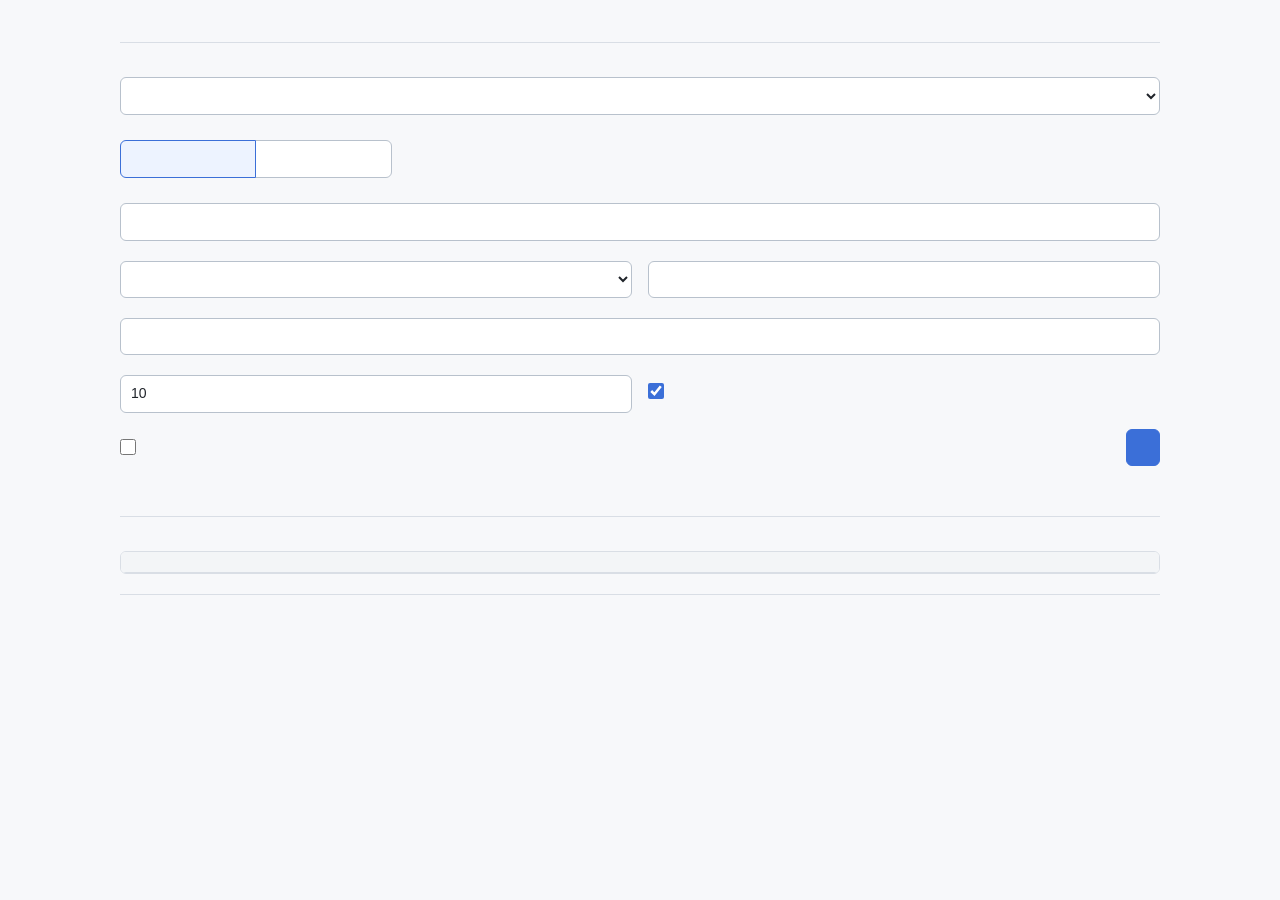
<file: pages/source-diagnostics/index.html>
<!doctype html>
<html lang="zh-CN">
  <head>
    <meta charset="utf-8" />
    <meta name="viewport" content="width=device-width, initial-scale=1" />
    <title></title>
    <link rel="stylesheet" href="./style.css" />
  </head>
  <body>
    <main class="page-shell">
      <header class="page-header">
        <h1 data-i18n="title"></h1>
        <p data-i18n="description"></p>
      </header>

      <form id="probe-form" novalidate>
        <section class="tool-section" aria-labelledby="source-heading">
          <h2 id="source-heading" data-i18n="headings.source"></h2>

          <div class="field field-wide">
            <label for="source-select" data-i18n="source.label"></label>
            <select id="source-select"></select>
          </div>

          <div id="saved-source" class="saved-source" hidden>
            <p class="section-note" data-i18n="source.savedSummary"></p>
            <dl class="source-facts">
              <div>
                <dt data-i18n="fields.sourceType"></dt>
                <dd id="saved-source-type"></dd>
              </div>
              <div>
                <dt data-i18n="fields.sourceAddress"></dt>
                <dd id="saved-source-url" class="breakable"></dd>
              </div>
              <div>
                <dt data-i18n="fields.proxyConfigured"></dt>
                <dd id="saved-source-proxy"></dd>
              </div>
              <div>
                <dt data-i18n="fields.timeout"></dt>
                <dd id="saved-source-timeout"></dd>
              </div>
              <div>
                <dt data-i18n="fields.currentTls"></dt>
                <dd id="saved-source-tls"></dd>
              </div>
            </dl>
          </div>

          <div id="draft-fields" class="draft-fields">
            <h3 data-i18n="headings.draft"></h3>

            <fieldset class="field source-type-field">
              <legend data-i18n="fields.sourceType"></legend>
              <div class="segment-control">
                <input
                  id="source-type-rss"
                  type="radio"
                  name="source-type"
                  value="rss"
                  checked
                />
                <label for="source-type-rss" data-i18n="sourceTypes.rss"></label>
                <input
                  id="source-type-twitter"
                  type="radio"
                  name="source-type"
                  value="twitter"
                />
                <label
                  for="source-type-twitter"
                  data-i18n="sourceTypes.twitter"
                ></label>
              </div>
            </fieldset>

            <div id="rss-fields" class="field-grid">
              <div class="field field-wide">
                <label for="source-url" data-i18n="fields.url"></label>
                <input
                  id="source-url"
                  type="url"
                  inputmode="url"
                  spellcheck="false"
                  required
                />
              </div>

              <div class="field">
                <label for="auth-mode" data-i18n="fields.authMode"></label>
                <select id="auth-mode">
                  <option value="none" data-i18n="auth.none"></option>
                  <option value="query" data-i18n="auth.query"></option>
                  <option value="header" data-i18n="auth.header"></option>
                </select>
              </div>

              <div class="field">
                <label
                  for="temporary-key"
                  data-i18n="fields.temporaryKey"
                ></label>
                <input
                  id="temporary-key"
                  type="password"
                  autocomplete="off"
                  spellcheck="false"
                />
              </div>
            </div>

            <div id="twitter-fields" class="field-grid" hidden>
              <div class="field">
                <label
                  for="twitter-username"
                  data-i18n="fields.username"
                ></label>
                <input
                  id="twitter-username"
                  type="text"
                  autocomplete="off"
                  spellcheck="false"
                  required
                />
              </div>

              <div class="field">
                <label for="nitter-url" data-i18n="fields.nitterUrl"></label>
                <input
                  id="nitter-url"
                  type="url"
                  inputmode="url"
                  spellcheck="false"
                />
              </div>
            </div>

            <div class="field-grid common-fields">
              <div class="field field-wide">
                <label for="proxy-url" data-i18n="fields.proxyUrl"></label>
                <input
                  id="proxy-url"
                  type="url"
                  inputmode="url"
                  spellcheck="false"
                />
              </div>

              <div class="field">
                <label for="timeout" data-i18n="fields.timeout"></label>
                <input
                  id="timeout"
                  type="number"
                  min="3"
                  max="30"
                  step="1"
                  value="10"
                  required
                />
              </div>

              <div class="field checkbox-field">
                <input id="verify-ssl" type="checkbox" checked />
                <label for="verify-ssl" data-i18n="fields.verifySsl"></label>
              </div>
            </div>
          </div>

          <div class="command-row">
            <div class="field checkbox-field full-check-field">
              <input id="full-check" type="checkbox" />
              <label for="full-check" data-i18n="fields.fullCheck"></label>
            </div>
            <button id="run-probe" type="submit">
              <span data-i18n="actions.run"></span>
            </button>
          </div>

          <p id="request-status" class="request-status" aria-live="polite"></p>
          <p
            id="error-text"
            class="error-text breakable"
            role="alert"
            aria-live="polite"
            hidden
          ></p>
        </section>
      </form>

      <section class="tool-section result-section" aria-labelledby="results-heading">
        <h2 id="results-heading" data-i18n="headings.results"></h2>
        <div class="result-frame">
          <table>
            <thead>
              <tr>
                <th scope="col" data-i18n="results.mode"></th>
                <th scope="col" data-i18n="results.status"></th>
                <th scope="col" data-i18n="results.latency"></th>
                <th scope="col" data-i18n="results.httpStatus"></th>
                <th scope="col" data-i18n="results.feedRecognition"></th>
                <th scope="col" data-i18n="results.error"></th>
              </tr>
            </thead>
            <tbody id="result-body"></tbody>
          </table>
        </div>
      </section>

      <section
        class="recommendation-section"
        aria-labelledby="recommendation-heading"
      >
        <h2
          id="recommendation-heading"
          data-i18n="headings.recommendation"
        ></h2>
        <p id="recommendation-message" class="breakable"></p>
        <dl id="recommendation-facts" class="recommendation-facts" hidden>
          <div>
            <dt data-i18n="recommendation.tlsLabel"></dt>
            <dd id="recommendation-tls"></dd>
          </div>
          <div>
            <dt data-i18n="recommendation.proxyLabel"></dt>
            <dd id="recommendation-proxy"></dd>
          </div>
        </dl>
        <div id="security-warning" class="security-warning" role="alert" hidden>
          <strong data-i18n="recommendation.warningHeading"></strong>
          <span id="security-warning-text"></span>
        </div>
      </section>
    </main>

    <script type="module" src="./app.js"></script>
  </body>
</html>
</file>
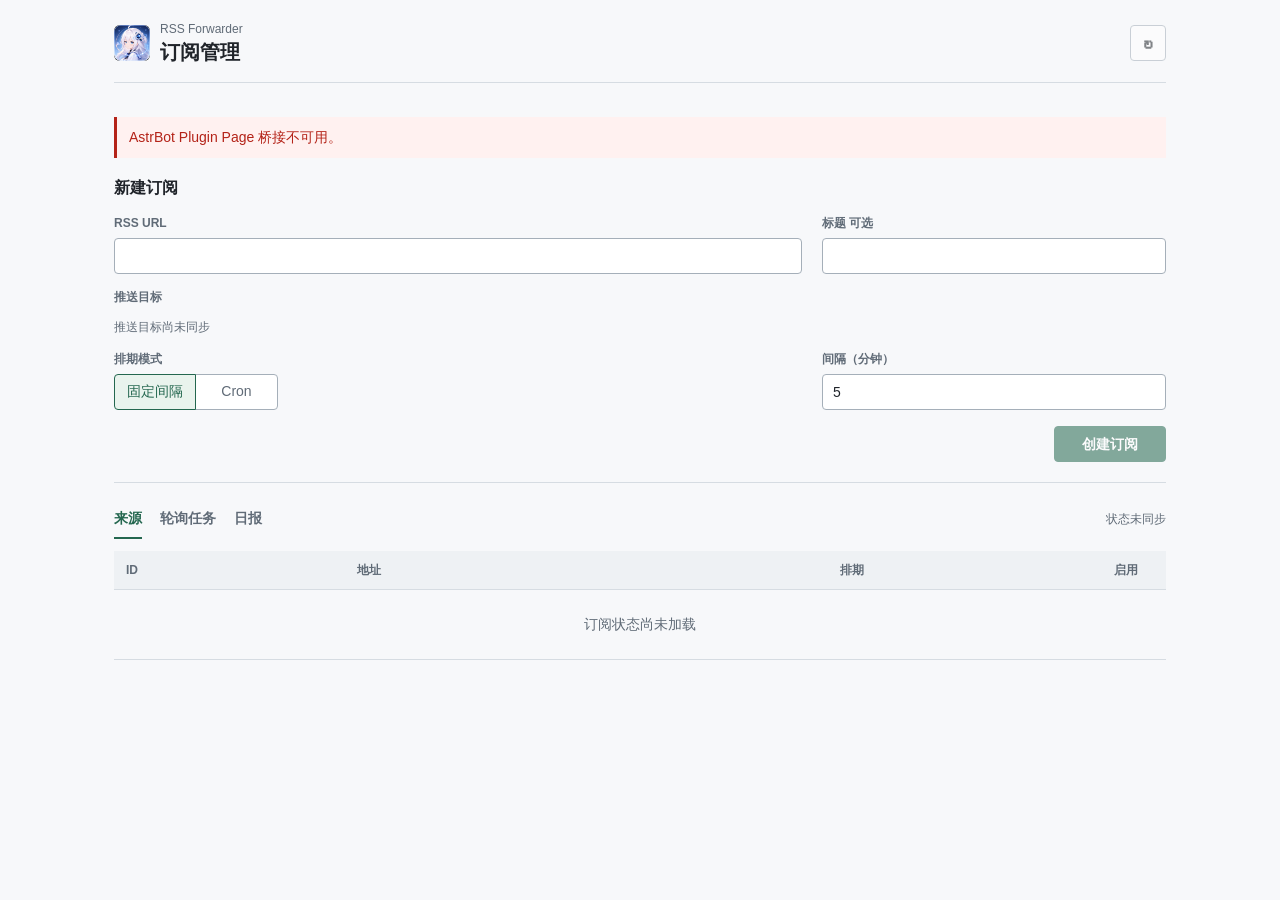
<file: pages/subscriptions/index.html>
<!doctype html>
<html lang="zh-CN">
  <head>
    <meta charset="utf-8" />
    <meta name="viewport" content="width=device-width, initial-scale=1" />
    <title>订阅管理 · RSS Forwarder</title>
    <link rel="stylesheet" href="./style.css" />
  </head>
  <body>
    <main class="page-shell">
      <header class="page-header">
        <div class="brand">
          <img class="brand-logo" src="[data-uri]" width="36" height="36" alt="" />
          <div><span class="brand-name">RSS Forwarder</span><h1>订阅管理</h1></div>
        </div>
        <button id="refresh" type="button" aria-label="刷新" title="刷新" disabled>&#8635;</button>
      </header>

      <div class="feedback" aria-live="polite">
        <p id="request-status" role="status">正在连接…</p>
        <p id="error-text" role="alert" hidden></p>
      </div>

      <section class="create-section" aria-labelledby="create-heading">
        <h2 id="create-heading">新建订阅</h2>
        <form id="create-form" aria-busy="true">
          <fieldset id="create-fields" disabled>
            <div class="field-grid">
              <div class="field url-field">
                <label for="rss-url">RSS URL</label>
                <input id="rss-url" name="url" type="url" inputmode="url" autocomplete="off" spellcheck="false" required />
              </div>
              <div class="field">
                <label for="subscription-title">标题 <span class="muted">可选</span></label>
                <input id="subscription-title" name="title" type="text" autocomplete="off" />
              </div>
              <fieldset class="field targets-field">
                <legend>推送目标</legend>
                <div id="target-options" class="target-options"></div>
                <p id="targets-empty" class="muted">正在加载目标…</p>
              </fieldset>
              <fieldset class="field schedule-mode-field">
                <legend>排期模式</legend>
                <div class="segment-control">
                  <input id="mode-interval" name="schedule-mode" type="radio" value="interval" checked />
                  <label for="mode-interval">固定间隔</label>
                  <input id="mode-cron" name="schedule-mode" type="radio" value="cron" />
                  <label for="mode-cron">Cron</label>
                </div>
              </fieldset>
              <div id="interval-field" class="field">
                <label for="interval-minutes">间隔（分钟）</label>
                <input id="interval-minutes" type="number" min="1" step="1" value="5" required />
              </div>
              <div id="cron-field" class="field" hidden>
                <label for="cron-expression">Cron 表达式</label>
                <input id="cron-expression" type="text" placeholder="0 * * * *" autocomplete="off" spellcheck="false" disabled />
              </div>
            </div>
            <div class="form-actions"><button id="create-subscription" type="submit" disabled>创建订阅</button></div>
          </fieldset>
        </form>
      </section>

      <section class="list-section" aria-label="订阅列表">
        <div class="list-toolbar">
          <div class="tabs" role="tablist" aria-label="订阅类型">
            <button id="tab-feeds" type="button" role="tab" aria-selected="true" aria-controls="subscription-panel" data-kind="feeds">来源</button>
            <button id="tab-jobs" type="button" role="tab" aria-selected="false" aria-controls="subscription-panel" tabindex="-1" data-kind="jobs">轮询任务</button>
            <button id="tab-daily_digests" type="button" role="tab" aria-selected="false" aria-controls="subscription-panel" tabindex="-1" data-kind="daily_digests">日报</button>
          </div>
          <span id="revision" class="muted"></span>
        </div>
        <div id="subscription-panel" role="tabpanel" aria-labelledby="tab-feeds" tabindex="0">
          <div class="table-frame">
            <table>
              <caption id="table-caption" class="sr-only">来源</caption>
              <thead><tr>
                <th scope="col" class="id-column">ID</th>
                <th id="source-column" scope="col">地址</th>
                <th scope="col" class="schedule-column">排期</th>
                <th scope="col" class="enabled-column">启用</th>
              </tr></thead>
              <tbody id="subscription-rows"></tbody>
            </table>
          </div>
          <p id="list-empty" class="empty-state">正在加载订阅…</p>
        </div>
      </section>
    </main>
    <script type="module" src="./app.js"></script>
  </body>
</html>
</file>
<file: pages/source-diagnostics/style.css>
:root {
  color-scheme: light;
  --color-background: #f7f8fa;
  --color-surface: #ffffff;
  --color-surface-muted: #f3f5f7;
  --color-text: #20242a;
  --color-text-muted: #66707c;
  --color-border: #d9dee5;
  --color-border-strong: #b8c1cc;
  --color-accent: #3b6fd8;
  --color-accent-hover: #315fba;
  --color-button-text: #ffffff;
  --color-accent-soft: #edf3ff;
  --color-success: #197044;
  --color-success-soft: #edf8f2;
  --color-danger: #b42318;
  --color-danger-soft: #fff1f0;
  --color-warning: #8a4b08;
  --color-warning-soft: #fff7e6;
  --focus-ring: rgba(59, 111, 216, 0.24);
  --control-height: 2.35rem;
  --radius: 0.375rem;
  font-family:
    Inter, "Noto Sans SC", "Noto Sans JP", "Segoe UI", sans-serif;
}

[data-theme="dark"] {
  color-scheme: dark;
  --color-background: #15181d;
  --color-surface: #1d2127;
  --color-surface-muted: #252a31;
  --color-text: #edf0f3;
  --color-text-muted: #aab2bd;
  --color-border: #343b45;
  --color-border-strong: #4a5360;
  --color-accent: #82aaff;
  --color-accent-hover: #a0bcff;
  --color-button-text: #14213d;
  --color-accent-soft: #202d49;
  --color-success: #72d7a5;
  --color-success-soft: #193428;
  --color-danger: #ff8d85;
  --color-danger-soft: #442320;
  --color-warning: #f0bd70;
  --color-warning-soft: #3b2d18;
  --focus-ring: rgba(130, 170, 255, 0.3);
}

* {
  box-sizing: border-box;
}

html {
  background: var(--color-background);
}

body {
  margin: 0;
  min-width: 20rem;
  background: var(--color-background);
  color: var(--color-text);
  font-size: 0.875rem;
  line-height: 1.5;
}

button,
input,
select {
  font: inherit;
}

button,
input,
select {
  min-height: var(--control-height);
  border: 1px solid var(--color-border-strong);
  border-radius: var(--radius);
  background: var(--color-surface);
  color: var(--color-text);
}

input,
select {
  width: 100%;
  padding: 0 0.625rem;
}

input:focus-visible,
select:focus-visible,
button:focus-visible {
  outline: 0.1875rem solid var(--focus-ring);
  outline-offset: 0.0625rem;
  border-color: var(--color-accent);
}

input[type="checkbox"],
input[type="radio"] {
  width: 1rem;
  min-height: 1rem;
  margin: 0;
  accent-color: var(--color-accent);
}

[hidden] {
  display: none !important;
}

.page-shell {
  width: min(100%, 68rem);
  margin: 0 auto;
  padding: 1.25rem 1.5rem 2rem;
}

.page-header {
  padding-bottom: 1rem;
  border-bottom: 1px solid var(--color-border);
}

.page-header h1 {
  margin: 0;
  font-size: 1.5rem;
  font-weight: 650;
  line-height: 1.3;
}

.page-header p,
.section-note,
.request-status {
  color: var(--color-text-muted);
}

.page-header p {
  max-width: 52rem;
  margin: 0.375rem 0 0;
}

.tool-section,
.recommendation-section {
  padding: 1.25rem 0;
  border-bottom: 1px solid var(--color-border);
}

.tool-section h2,
.recommendation-section h2 {
  margin: 0 0 0.875rem;
  font-size: 1rem;
  font-weight: 650;
}

.draft-fields h3 {
  margin: 1.25rem 0 0.75rem;
  font-size: 0.9375rem;
  font-weight: 650;
}

.field-grid {
  display: grid;
  grid-template-columns: repeat(2, minmax(0, 1fr));
  gap: 0.875rem 1rem;
}

.common-fields {
  margin-top: 0.875rem;
}

.field {
  min-width: 0;
}

.field-wide {
  grid-column: 1 / -1;
}

.field > label,
.field > legend {
  display: block;
  margin: 0 0 0.35rem;
  color: var(--color-text-muted);
  font-size: 0.8125rem;
  font-weight: 600;
}

.source-type-field {
  margin: 0 0 0.875rem;
  padding: 0;
  border: 0;
}

.segment-control {
  display: inline-grid;
  grid-template-columns: repeat(2, minmax(8.5rem, 1fr));
  gap: 0;
}

.segment-control input {
  position: absolute;
  width: 1px;
  height: 1px;
  overflow: hidden;
  clip: rect(0 0 0 0);
  clip-path: inset(50%);
  white-space: nowrap;
}

.segment-control label {
  min-height: var(--control-height);
  padding: 0.45rem 0.875rem;
  border: 1px solid var(--color-border-strong);
  background: var(--color-surface);
  color: var(--color-text-muted);
  text-align: center;
  cursor: pointer;
}

.segment-control label:first-of-type {
  border-radius: var(--radius) 0 0 var(--radius);
}

.segment-control label:last-of-type {
  margin-left: -1px;
  border-radius: 0 var(--radius) var(--radius) 0;
}

.segment-control input:checked + label {
  position: relative;
  z-index: 1;
  border-color: var(--color-accent);
  background: var(--color-accent-soft);
  color: var(--color-accent);
  font-weight: 650;
}

.segment-control input:focus-visible + label {
  outline: 0.1875rem solid var(--focus-ring);
  outline-offset: 0.0625rem;
}

.checkbox-field {
  display: flex;
  align-items: center;
  min-height: var(--control-height);
  gap: 0.5rem;
}

.checkbox-field label {
  margin: 0;
  color: var(--color-text);
  font-size: 0.875rem;
  font-weight: 500;
}

.saved-source {
  margin-top: 0.75rem;
}

.section-note {
  margin: 0 0 0.75rem;
  font-size: 0.8125rem;
}

.source-facts,
.recommendation-facts {
  display: grid;
  grid-template-columns: repeat(2, minmax(0, 1fr));
  gap: 0.625rem 1.25rem;
  margin: 0;
}

.source-facts > div,
.recommendation-facts > div {
  min-width: 0;
}

.source-facts dt,
.recommendation-facts dt {
  color: var(--color-text-muted);
  font-size: 0.75rem;
}

.source-facts dd,
.recommendation-facts dd {
  margin: 0.125rem 0 0;
  font-weight: 550;
}

.command-row {
  display: flex;
  align-items: center;
  justify-content: space-between;
  gap: 1rem;
  margin-top: 1rem;
}

button {
  padding: 0.45rem 1rem;
  border-color: var(--color-accent);
  background: var(--color-accent);
  color: var(--color-button-text);
  font-weight: 650;
  cursor: pointer;
}

button:hover:not(:disabled) {
  border-color: var(--color-accent-hover);
  background: var(--color-accent-hover);
}

button:disabled {
  cursor: wait;
  opacity: 0.62;
}

.request-status,
.error-text {
  min-height: 1.25rem;
  margin: 0.625rem 0 0;
  font-size: 0.8125rem;
}

.error-text {
  padding: 0.625rem 0.75rem;
  border-left: 0.1875rem solid var(--color-danger);
  background: var(--color-danger-soft);
  color: var(--color-danger);
}

.result-frame {
  overflow-x: auto;
  border: 1px solid var(--color-border);
  border-radius: var(--radius);
  background: var(--color-surface);
}

table {
  width: 100%;
  border-collapse: collapse;
  table-layout: fixed;
}

th,
td {
  padding: 0.625rem 0.75rem;
  border-bottom: 1px solid var(--color-border);
  text-align: left;
  vertical-align: top;
}

th {
  background: var(--color-surface-muted);
  color: var(--color-text-muted);
  font-size: 0.75rem;
  font-weight: 650;
}

tbody tr:last-child td {
  border-bottom: 0;
}

th:nth-child(1) {
  width: 18%;
}

th:nth-child(2),
th:nth-child(3),
th:nth-child(4) {
  width: 10%;
}

th:nth-child(5) {
  width: 16%;
}

th:nth-child(6) {
  width: 36%;
}

.mode-cell {
  font-weight: 600;
}

.status-success {
  color: var(--color-success);
  font-weight: 650;
}

.status-failure {
  color: var(--color-danger);
  font-weight: 650;
}

.status-skipped,
.status-pending {
  color: var(--color-text-muted);
}

.breakable,
.error-cell {
  overflow-wrap: anywhere;
  word-break: break-word;
}

.recommendation-section {
  border-bottom: 0;
}

.recommendation-section > p {
  margin: 0;
}

.recommendation-facts {
  margin-top: 0.75rem;
}

.security-warning {
  margin-top: 0.875rem;
  padding: 0.75rem 0.875rem;
  border-left: 0.1875rem solid var(--color-warning);
  background: var(--color-warning-soft);
  color: var(--color-warning);
}

.security-warning strong {
  display: block;
  margin-bottom: 0.125rem;
}

@media (max-width: 720px) {
  .page-shell {
    padding: 1rem;
  }

  .field-grid,
  .source-facts,
  .recommendation-facts {
    grid-template-columns: 1fr;
  }

  .command-row {
    align-items: stretch;
    flex-direction: column;
  }

  .full-check-field,
  .command-row button {
    width: 100%;
  }

  .result-frame {
    overflow: visible;
    border: 0;
    background: transparent;
  }

  table,
  tbody {
    display: block;
  }

  thead {
    display: none;
  }

  tbody tr {
    display: block;
    margin-bottom: 0.75rem;
    border: 1px solid var(--color-border);
    background: var(--color-surface);
  }

  tbody tr:last-child {
    margin-bottom: 0;
  }

  td {
    display: grid;
    grid-template-columns: minmax(7.5rem, 36%) minmax(0, 1fr);
    gap: 0.75rem;
    width: 100%;
    padding: 0.5rem 0.625rem;
  }

  td::before {
    content: attr(data-label);
    color: var(--color-text-muted);
    font-size: 0.75rem;
    font-weight: 650;
  }
}

@media (max-width: 420px) {
  .segment-control {
    display: grid;
    grid-template-columns: 1fr;
    width: 100%;
  }

  .segment-control label:first-of-type,
  .segment-control label:last-of-type {
    margin: 0;
    border-radius: var(--radius);
  }

  .segment-control label:last-of-type {
    margin-top: 0.375rem;
  }

  td {
    grid-template-columns: 1fr;
    gap: 0.125rem;
  }
}
</file>
<file: pages/subscriptions/style.css>
:root {
  color-scheme: light;
  --background: #f7f8fa;
  --surface: #ffffff;
  --muted-surface: #eef1f4;
  --text: #20242a;
  --muted: #606b77;
  --border: #d6dce2;
  --strong-border: #a5afb9;
  --accent: #24674f;
  --accent-hover: #19533e;
  --accent-soft: #e9f3ed;
  --button-text: #ffffff;
  --danger: #b42318;
  --danger-soft: #fff1f0;
  --focus: #43876e;
  font-family: Inter, "Noto Sans SC", "Segoe UI", sans-serif;
}

[data-theme="dark"] {
  color-scheme: dark;
  --background: #17191c;
  --surface: #202326;
  --muted-surface: #292d31;
  --text: #edf0f3;
  --muted: #abb4be;
  --border: #3b4249;
  --strong-border: #6a757f;
  --accent: #8dd6b3;
  --accent-hover: #a9e6c9;
  --accent-soft: #253c32;
  --button-text: #132b20;
  --danger: #ffaaa2;
  --danger-soft: #402723;
  --focus: #8dd6b3;
}

* { box-sizing: border-box; letter-spacing: 0; }
[hidden] { display: none !important; }
body { margin: 0; background: var(--background); color: var(--text); font-size: 14px; line-height: 1.5; }
button, input { font: inherit; }
button, input:not([type="checkbox"]):not([type="radio"]) {
  min-height: 36px;
  border: 1px solid var(--strong-border);
  border-radius: 4px;
  background: var(--surface);
  color: var(--text);
}
input:not([type="checkbox"]):not([type="radio"]) { width: 100%; min-width: 0; padding: 6px 10px; }
input[type="checkbox"], input[type="radio"] { width: 16px; height: 16px; margin: 0; accent-color: var(--accent); flex: 0 0 16px; }
button { padding: 6px 14px; font-weight: 600; cursor: pointer; overflow-wrap: anywhere; }
button:hover:not(:disabled) { background: var(--muted-surface); }
button:disabled, input:disabled, fieldset:disabled { cursor: not-allowed; }
button:disabled { opacity: 0.55; }
input:focus-visible, button:focus-visible, [role="tabpanel"]:focus-visible { outline: 2px solid var(--focus); outline-offset: 3px; }
fieldset { min-width: 0; padding: 0; margin: 0; border: 0; }
.page-shell { max-width: 1100px; margin: 0 auto; padding: 20px 24px 32px; }
.page-header { display: flex; align-items: center; justify-content: space-between; gap: 16px; padding-bottom: 16px; border-bottom: 1px solid var(--border); }
.brand { display: flex; align-items: center; gap: 10px; min-width: 0; }
.brand-logo { flex: 0 0 36px; object-fit: contain; border-radius: 6px; }
.brand-name { display: block; font-size: 12px; color: var(--muted); }
#refresh { flex: 0 0 36px; width: 36px; height: 36px; padding: 0; font-size: 20px; }
h1 { margin: 0; font-size: 20px; line-height: 1.4; font-weight: 650; }
h2 { margin: 0 0 14px; font-size: 16px; font-weight: 650; }
.muted { color: var(--muted); font-size: 12px; }
.feedback { padding-top: 8px; }
#request-status { min-height: 20px; margin: 0; color: var(--muted); font-size: 12px; }
#error-text { padding: 10px 12px; margin: 6px 0; border-left: 3px solid var(--danger); color: var(--danger); background: var(--danger-soft); white-space: pre-wrap; overflow-wrap: anywhere; }
.create-section { padding: 12px 0 20px; border-bottom: 1px solid var(--border); }
.field-grid { display: grid; grid-template-columns: minmax(0, 2fr) minmax(0, 1fr); gap: 14px 20px; }
.field { min-width: 0; }
.field > label, .field > legend { display: block; margin-bottom: 6px; padding: 0; font-size: 12px; font-weight: 600; color: var(--muted); }
.targets-field { grid-column: 1 / -1; }
.target-options { display: flex; flex-wrap: wrap; gap: 6px 24px; max-height: 160px; overflow-y: auto; padding: 3px; }
.target-option { display: flex; align-items: center; gap: 8px; min-height: 30px; max-width: 100%; cursor: pointer; }
.target-option span { min-width: 0; overflow-wrap: anywhere; }
#targets-empty { margin: 0; }
.segment-control { display: inline-grid; grid-template-columns: repeat(2, minmax(0, 1fr)); max-width: 100%; }
.segment-control input { position: absolute; clip-path: inset(50%); width: 1px; height: 1px; overflow: hidden; }
.segment-control label { min-height: 36px; min-width: 76px; padding: 6px 12px; border: 1px solid var(--strong-border); background: var(--surface); color: var(--muted); text-align: center; cursor: pointer; }
.segment-control label:first-of-type { border-radius: 4px 0 0 4px; }
.segment-control label:last-of-type { margin-left: -1px; border-radius: 0 4px 4px 0; }
.segment-control input:checked + label { background: var(--accent-soft); color: var(--accent); border-color: var(--accent); position: relative; z-index: 1; }
.segment-control input:focus-visible + label { outline: 2px solid var(--focus); outline-offset: 3px; }
.form-actions { display: flex; justify-content: flex-end; margin-top: 16px; }
#create-subscription { min-width: 112px; color: var(--button-text); background: var(--accent); border-color: var(--accent); }
#create-subscription:hover:not(:disabled) { background: var(--accent-hover); }
.list-section { padding-top: 16px; }
.list-toolbar { display: flex; align-items: center; justify-content: space-between; flex-wrap: wrap; gap: 10px 16px; margin-bottom: 12px; }
.tabs { display: flex; gap: 18px; max-width: 100%; }
.tabs button { min-height: 40px; padding: 6px 0; background: transparent; border: 0; border-bottom: 2px solid transparent; border-radius: 0; color: var(--muted); white-space: nowrap; }
.tabs button[aria-selected="true"] { color: var(--accent); border-bottom-color: var(--accent); }
#revision { overflow-wrap: anywhere; max-width: 100%; }
.table-frame { width: 100%; }
table { width: 100%; border-collapse: collapse; table-layout: fixed; background: var(--surface); }
th, td { padding: 10px 12px; text-align: left; border-bottom: 1px solid var(--border); vertical-align: top; overflow-wrap: anywhere; }
th { background: var(--muted-surface); color: var(--muted); font-size: 12px; font-weight: 600; }
.id-column { width: 22%; }
.schedule-column { width: 26%; }
.enabled-column { width: 64px; }
.identifier { font-weight: 600; }
.item-title { display: block; margin-top: 2px; color: var(--muted); font-weight: 400; font-size: 12px; }
.enabled-cell input { display: block; margin-top: 3px; }
.empty-state { padding: 24px 12px; margin: 0; text-align: center; color: var(--muted); border-bottom: 1px solid var(--border); }
.sr-only { position: absolute; width: 1px; height: 1px; padding: 0; margin: -1px; overflow: hidden; clip-path: inset(50%); white-space: nowrap; }

@media (max-width: 600px) {
  .page-shell { padding: 16px 12px 24px; }
  .field-grid { grid-template-columns: minmax(0, 1fr); gap: 12px; }
  .form-actions button { width: 100%; }
  .tabs { gap: 16px; }
  table, tbody { display: block; }
  thead { display: none; }
  tbody tr { display: block; padding: 8px 0; border-bottom: 1px solid var(--border); }
  td { display: grid; grid-template-columns: 78px minmax(0, 1fr); gap: 0 10px; padding: 5px 10px; border: 0; }
  td::before { content: attr(data-label); color: var(--muted); font-size: 12px; font-weight: 500; }
  .item-title { grid-column: 2; }
}
</file>
